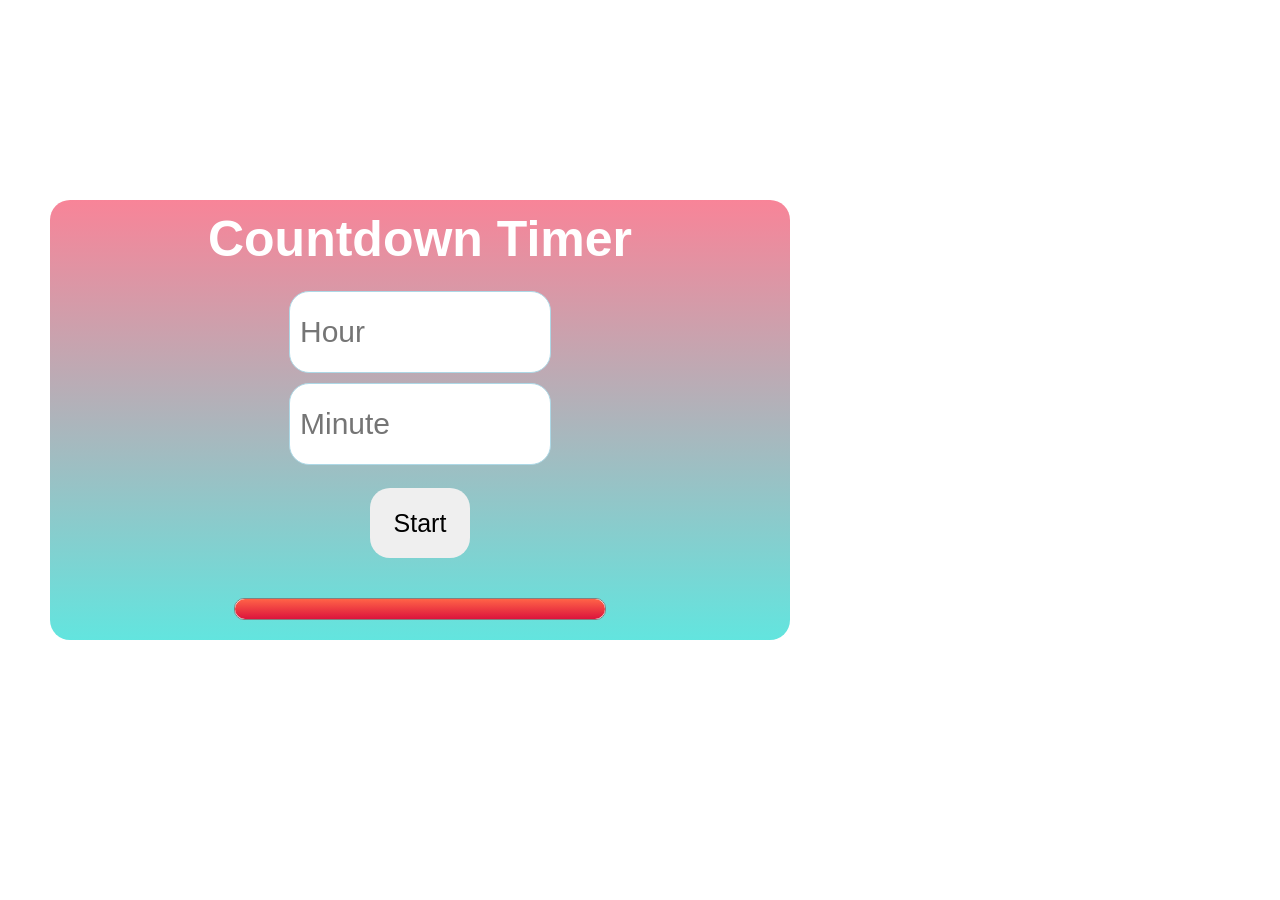
<file: index.html>
<!DOCTYPE html>
<html lang="en">
  <head>
    <meta charset="UTF-8" />
    <meta name="viewport" content="width=device-width, initial-scale=1.0" />
    <title>StopWatch</title>
    <link rel="stylesheet" href="index.css" />
  </head>
  <body>
    <div class="fill">
      <h1>Countdown Timer</h1>

      <form id="frm1">
        <br />
        <input
          type="text"
          name="fname"
          class="box"
          placeholder="Hour"
          requires
        /><br />
        <input
          type="text"
          name="lname"
          class="box"
          placeholder="Minute"
          required
        /><br /><br />
      </form>

      <button class="timer" onclick="myFunction()">Start</button>
      <div id="progress">
        <div id="progress-bar"></div>
      </div>

      <!--button onclick="timer()">START</button-->
      <h2 id="demo"></h2>
      <script src="hack1.js"></script>
    </div>
  </body>
</html>
</file>
<file: index.css>
* {
  margin: 0;
  padding: 0;
}

@import url("https://fonts.googleapis.com/css2?family=Outfit:wght@100..900&display=swap");

#progress {
  width: 50%;
  height: 20px;
  margin: 20px auto;
  border-radius: 10px;
  background-color: #fff;
  border: 1px solid grey;
}
#progress-bar {
  height: 20px;
  background-image: linear-gradient(tomato, crimson);
  border-radius: 10px;
}
button {
  margin: 0 auto 20px;
}
input {
  margin: 5px;
}
body {
  max-width: 800px;
  padding: 20px;
  height: 800px;
  justify-content: center;
  flex-direction: column;
  text-align: center;
  display: flex;
  background: rgb(255, 255, 255);
  color: white;
}
.box {
  font-family: "outfit", sans-serif;
  width: 250px;
  height: 80px;
  border-radius: 20px;
  font-size: 30px;
  padding-left: 10px;
  border: 1px solid lightblue;
}
h1 {
  font-size: 50px;
  font-family: "outfit", sans-serif;
  margin-top: 10px;
}
.fill {
  background-image: linear-gradient(
    rgb(248, 132, 152),
    rgba(52, 221, 213, 0.774)
  );
  margin: 30px;
  border-radius: 20px;
}
.timer {
  border: none;
  font-family: "outfit", sans-serif;
  cursor: pointer;
  width: 100px;
  height: 70px;
  border-radius: 20px;
  font-size: 25px;
  /* padding-left: 10px; */
}
.timer:hover {
  background-color: gray;
}
h2 {
  font-family: o;
  margin: 20px;
  font-size: 30px;
  font-family: "outfit", sans-serif;
}
</file>
<file: hack1.css>
* {
  margin: 0;
  padding: 0;
}

@import url("https://fonts.googleapis.com/css2?family=Outfit:wght@100..900&display=swap");

#progress {
  width: 50%;
  height: 20px;
  margin: 20px auto;
  border-radius: 10px;
  background-color: #fff;
  border: 1px solid grey;
}
#progress-bar {
  height: 20px;
  background-image: linear-gradient(tomato, crimson);
  border-radius: 10px;
}
button {
  margin: 0 auto 20px;
}
input {
  margin: 5px;
}
body {
  max-width: 800px;
  padding: 20px;
  height: 800px;
  justify-content: center;
  flex-direction: column;
  text-align: center;
  display: flex;
  background: rgb(255, 255, 255);
  color: white;
}
.box {
  font-family: "outfit", sans-serif;
  width: 250px;
  height: 80px;
  border-radius: 20px;
  font-size: 30px;
  padding-left: 10px;
  border: 1px solid lightblue;
}
h1 {
  font-size: 50px;
  font-family: "outfit", sans-serif;
  margin-top: 10px;
}
.fill {
  background-image: linear-gradient(
    rgb(248, 132, 152),
    rgba(52, 221, 213, 0.774)
  );
  margin: 30px;
  border-radius: 20px;
}
.timer {
  border: none;
  font-family: "outfit", sans-serif;
  cursor: pointer;
  width: 100px;
  height: 70px;
  border-radius: 20px;
  font-size: 25px;
  /* padding-left: 10px; */
}
.timer:hover {
  background-color: gray;
}
h2 {
  font-family: o;
  margin: 20px;
  font-size: 30px;
  font-family: "outfit", sans-serif;
}
</file>
